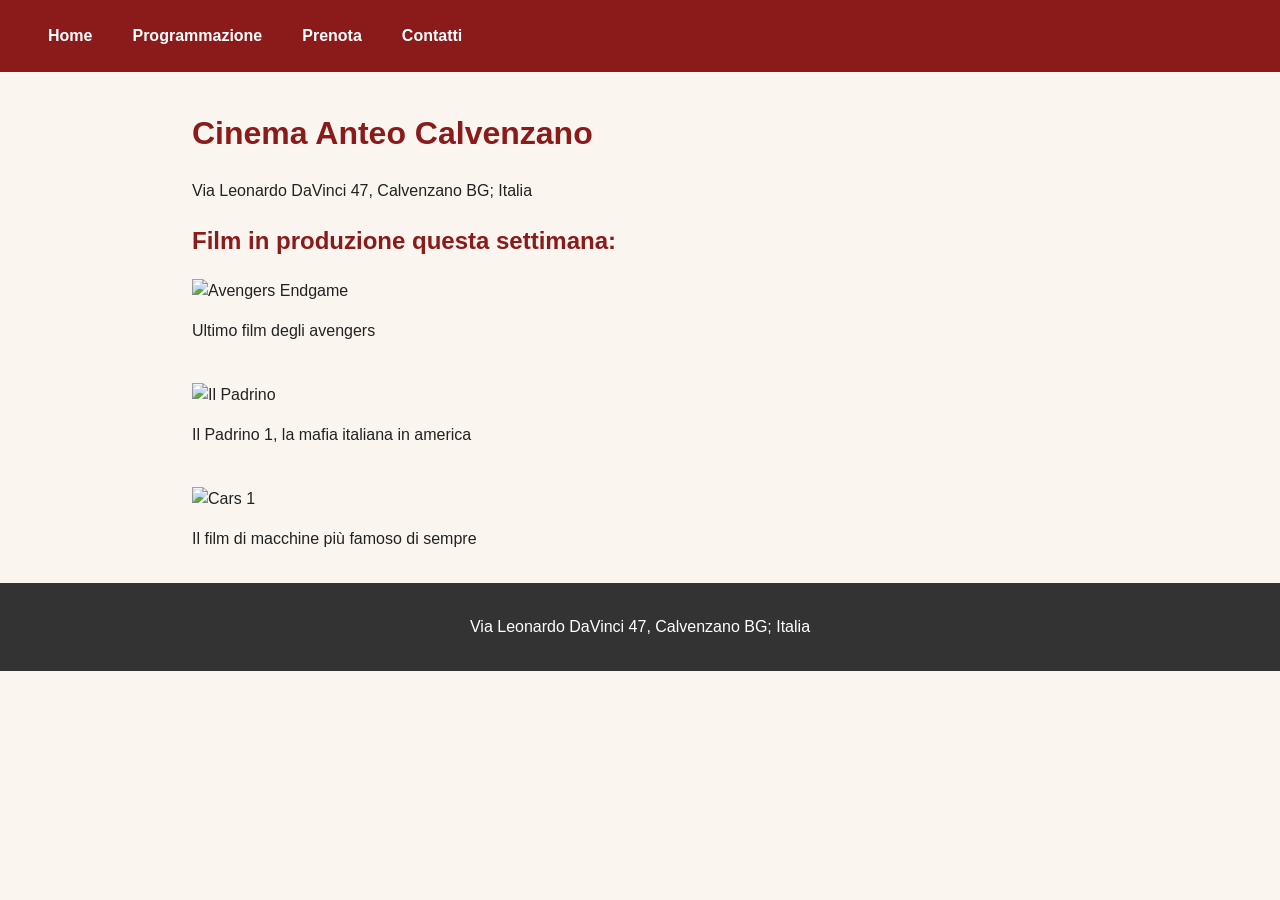
<file: index.html>
<!DOCTYPE html>
<html lang="en">
<head>
    <meta charset="UTF-8">
    <meta name="viewport" content="width=device-width, initial-scale=1.0">
    <title>Home</title>
    <link rel="stylesheet" href="style.css">
</head>
<body>
    <header>
        <nav>
            <ul>
                <li><a href="index.html">Home</a></li>
                <li><a href="programmazione.html">Programmazione</a></li>
                <li><a href="prenota.html">Prenota</a></li>
                <li><a href="contatti.html">Contatti</a></li>
            </ul>
        </nav>
    </header>
    <main>
        <h1>Cinema Anteo Calvenzano</h1>
        <p>Via Leonardo DaVinci 47, Calvenzano BG; Italia</p>
        <section>

            <h2>Film in produzione questa settimana:</h2>

            <div>
                <img a="img/avengers.png" alt="Avengers Endgame">
                <p>Ultimo film degli avengers</p>
            </div>
            <br>
            <div>
                <img a="img/IlPadrino.jpg" alt="Il Padrino">
                <p>Il Padrino 1, la mafia italiana in america</p>
            </div>
            <br>
            <div>
                <img a="img/Cars.jpg" alt="Cars 1">
                <p>Il film di macchine più famoso di sempre</p>
            </div>

        </section>
    </main>
    </main> 
  <footer> 
    <p>Via Leonardo DaVinci 47, Calvenzano BG; Italia</p> 
  </footer>
</body>
</html>
</file>
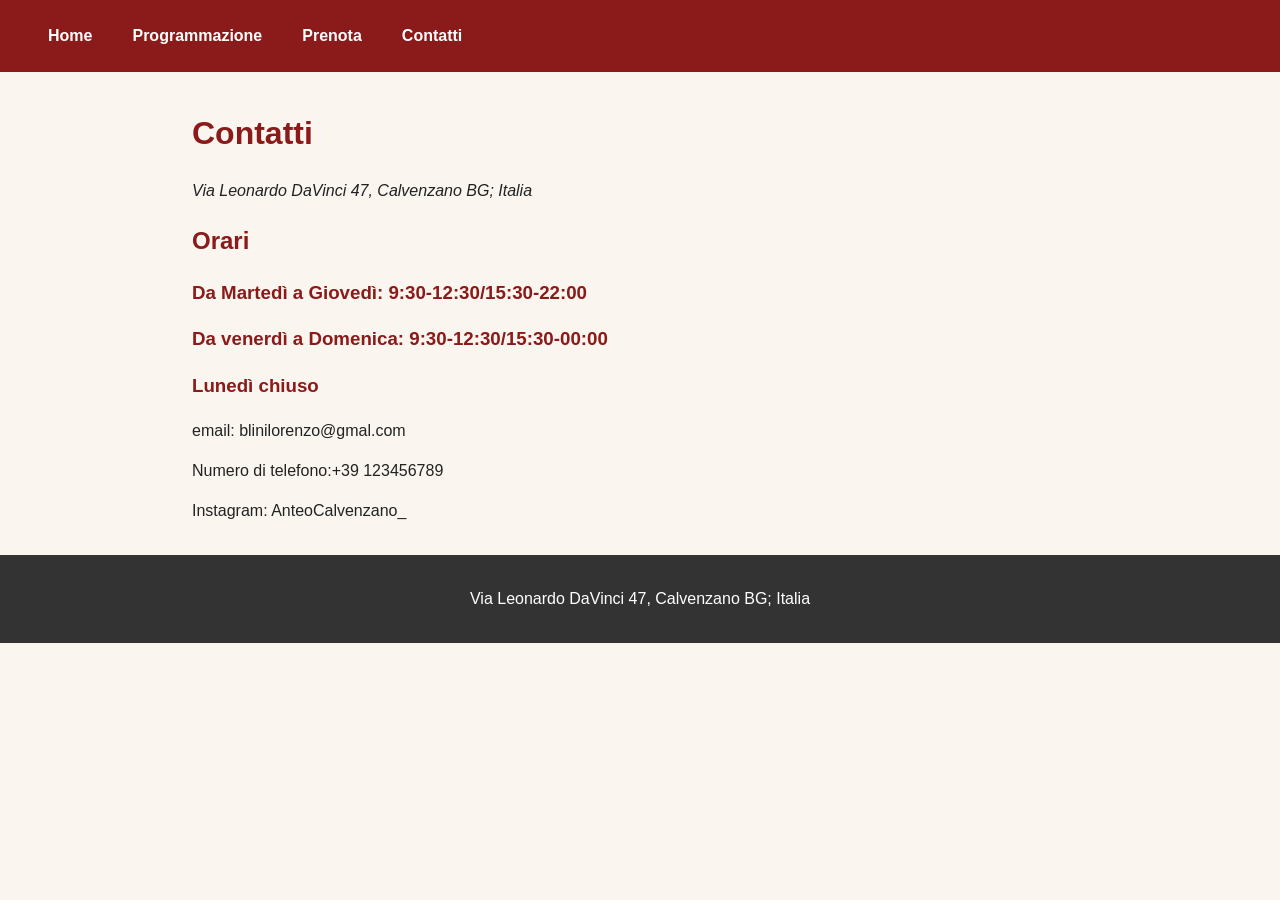
<file: contatti.html>
<!DOCTYPE html>
<html lang="it">
<head>
    <meta charset="UTF-8">
    <meta name="viewport" content="width=device-width, initial-scale=1.0">
    <title>Contatti</title>
    <link rel="stylesheet" href="style.css">
</head>
<body>
    <header>
        <nav>
            <ul>
                <li><a href="index.html">Home</a></li>
                <li><a href="programmazione.html">Programmazione</a></li>
                <li><a href="prenota.html">Prenota</a></li>
                <li><a href="contatti.html">Contatti</a></li>
            </ul>
        </nav>
    </header>
    <main>
        <h1>Contatti</h1>
        <address>Via Leonardo DaVinci 47, Calvenzano BG; Italia</address>

        <h2>Orari</h2>
        <h3>Da Martedì a Giovedì: 9:30-12:30/15:30-22:00</h3>
        <h3>Da venerdì a Domenica: 9:30-12:30/15:30-00:00</h3>
        <h3>Lunedì chiuso</h3>

        <p>email: blinilorenzo@gmal.com</p>
        <p>Numero di telefono:+39 123456789</p>
        <p>Instagram: AnteoCalvenzano_</p>
    </main>
    <footer>
        <p>Via Leonardo DaVinci 47, Calvenzano BG; Italia</p>
    </footer>
    
</body>
</html>
</file>
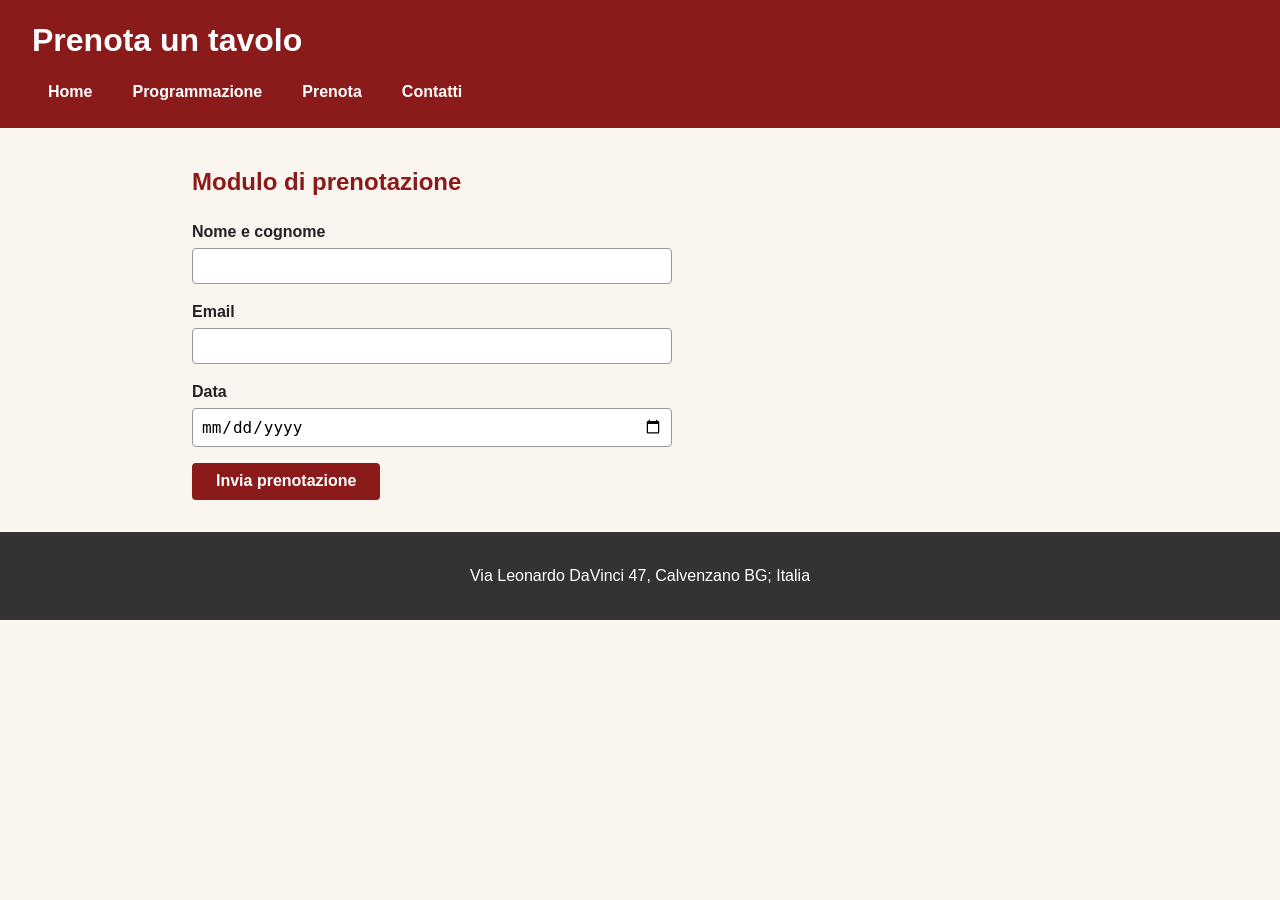
<file: prenota.html>
<!DOCTYPE html> 
<html lang="it"> 
<head> 
  <meta charset="utf-8"> 
  <meta name="viewport" content="width=device-width, initial-scale=1"> 
  <title>Prenota il biglietto</title> 
  <link rel="stylesheet" href="style.css"> 
</head> 
<body> 
  <header> 
    <h1>Prenota un tavolo</h1> 
      <nav> 
        <ul> 
            <li><a href="index.html">Home</a></li>
            <li><a href="programmazione.html">Programmazione</a></li>
            <li><a href="prenota.html">Prenota</a></li>
            <li><a href="contatti.html">Contatti</a></li> 
        </ul> 
      </nav> 
  </header> 
  <main> 
    <section> 
      <h2>Modulo di prenotazione</h2> 
      <form> 
        <p> 
          <label for="nome">Nome e cognome</label> 
          <input type="text" id="nome" name="nome"> 
        </p> 
        <p> 
          <label for="email">Email</label> 
          <input type="email" id="email" name="email"> 
        </p> 
        <p> 
          <label for="data">Data</label> 
          <input type="date" id="data" name="data"> 
        </p>  
        <p> 
          <button type="submit">Invia prenotazione</button> 
        </p> 
      </form> 
    </section> 
  </main> 
  <footer> 
    <p>Via Leonardo DaVinci 47, Calvenzano BG; Italia</p> 
  </footer> 
</body> 
</html>
</file>
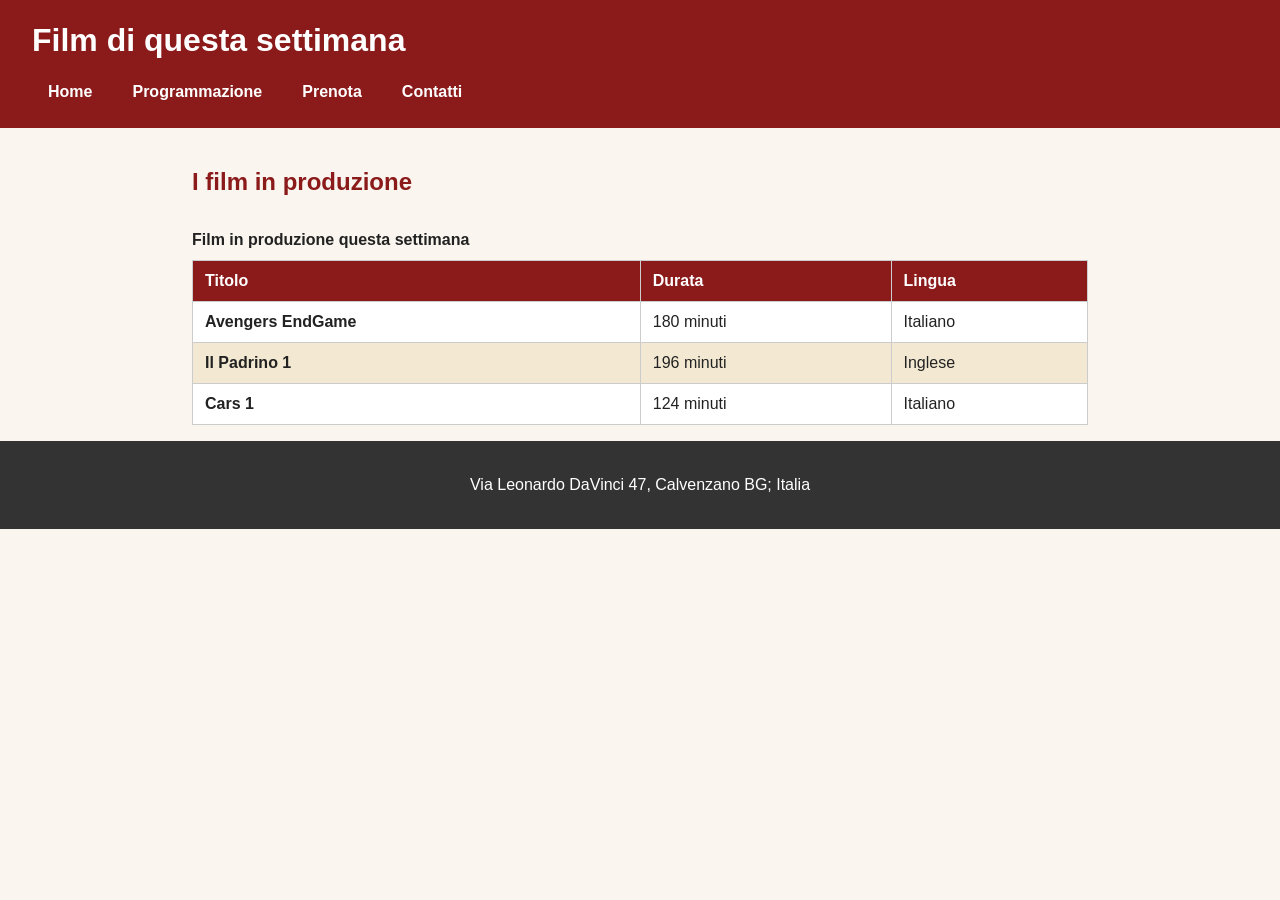
<file: programmazione.html>
<!DOCTYPE html> 
<html lang="it"> 
<head> 
  <meta charset="utf-8"> 
  <meta name="viewport" content="width=device-width, initial-scale=1"> 
  <title>Prenota il tuo biglietto!</title> 
  <link rel="stylesheet" href="style.css"> 
</head> 
<body> 
  <header> 
    <h1>Film di questa settimana</h1> 
      <nav> 
        <ul> 
            <li><a href="index.html">Home</a></li>
            <li><a href="programmazione.html">Programmazione</a></li>
            <li><a href="prenota.html">Prenota</a></li>
            <li><a href="contatti.html">Contatti</a></li> 
        </ul> 
      </nav> 
  </header> 
  <main> 
    <section> 
      <h2>I film in produzione</h2> 
      <table> 
        <caption>Film in produzione questa settimana</caption> 
        <thead> 
          <tr> 
            <th scope="col">Titolo</th> 
            <th scope="col">Durata</th> 
            <th scope="col">Lingua</th> 
          </tr> 
        </thead> 
        <tbody> 
          <tr><th scope="row">Avengers EndGame</th><td>180 minuti</td><td>Italiano</td> 
          <tr><th scope="row">Il Padrino 1</th><td>196 minuti</td><td>Inglese</td>
          <tr><th scope="row">Cars 1</th><td>124 minuti</td><td>Italiano</td>
        </tbody> 
      </table> 
    </section> 
  </main> 
  <footer> 
    <p>Via Leonardo DaVinci 47, Calvenzano BG; Italia</p> 
  </footer> 
</body> 
</html>
</file>
<file: style.css>
* { 
box-sizing: border-box; 
} 
body { 
margin: 0; 
font-family: Arial, Helvetica, sans-serif; 
line-height: 1.5; 
color: #222222; 
background-color: #faf6ef; 
} 
h1, 
h2, 
h3 { 
    color: #8b1a1a; 
} 
 
 

header { 
    background-color: #8b1a1a; 
    padding: 1rem 2rem; 
} 
 
header h1 { 
    margin: 0 0 0.5rem; 
    color: #ffffff; 
} 
 

nav ul { 
    display: flex; 
    gap: 0.5rem; 
    margin: 0; 
    padding: 0; 
    list-style: none; 
} 
 
nav a { 
    display: block; 
    padding: 0.5rem 1rem; 
    color: #ffffff; 
    font-weight: bold; 
    text-decoration: none; 
    border-radius: 4px; 
    transition: background-color 0.2s; 
} 
 

nav a:focus { 
    background-color: #c0392b; 
} 
 

main { 
    max-width: 960px; 
    margin: 0 auto; 
    padding: 1rem 2rem; 
} 
 
img { 
    max-width: 100%; 
    height: auto; 
} 
 
table { 
    width: 100%; 
    border-collapse: collapse; 
    background-color: #ffffff; 
} 
 
caption { 
    padding: 0.5rem 0; 
    font-weight: bold; 
    text-align: left; 
} 
 
th, 
td { 
    padding: 0.5rem 0.75rem; 
    border: 1px solid #cccccc; 
    text-align: left; 
} 
 
thead th { 
    background-color: #8b1a1a; 
    color: #ffffff; 
} 
 
tbody tr:nth-child(even) { 
    background-color: #f3e9d2; 
} 
 
 
form { 
    max-width: 480px; 
} 
 
form p { 
    margin: 0 0 1rem; 
} 
 
label { 
    display: block; 
    margin-bottom: 0.25rem; 
    font-weight: bold; 
} 
 
input { 
    display: block; 
    width: 100%; 
    padding: 0.5rem; 
    border: 1px solid #999999; 
    border-radius: 4px; 
    font-size: 1rem; 
} 
 
input:focus { 
    border-color: #8b1a1a; 
    outline: 2px solid #c0392b; 
} 
 
button { 
    padding: 0.6rem 1.5rem; 
    border: none; 
    border-radius: 4px; 
    background-color: #8b1a1a; 
    color: #ffffff; 
    font-size: 1rem; 
    font-weight: bold; 
    cursor: pointer; 
    transition: background-color 0.2s; 
} 
 
button:hover { 
    background-color: #c0392b; 
} 
 
  
footer { 
    padding: 1rem; 
    background-color: #333333; 
    color: #ffffff; 
    text-align: center; 
}
</file>
